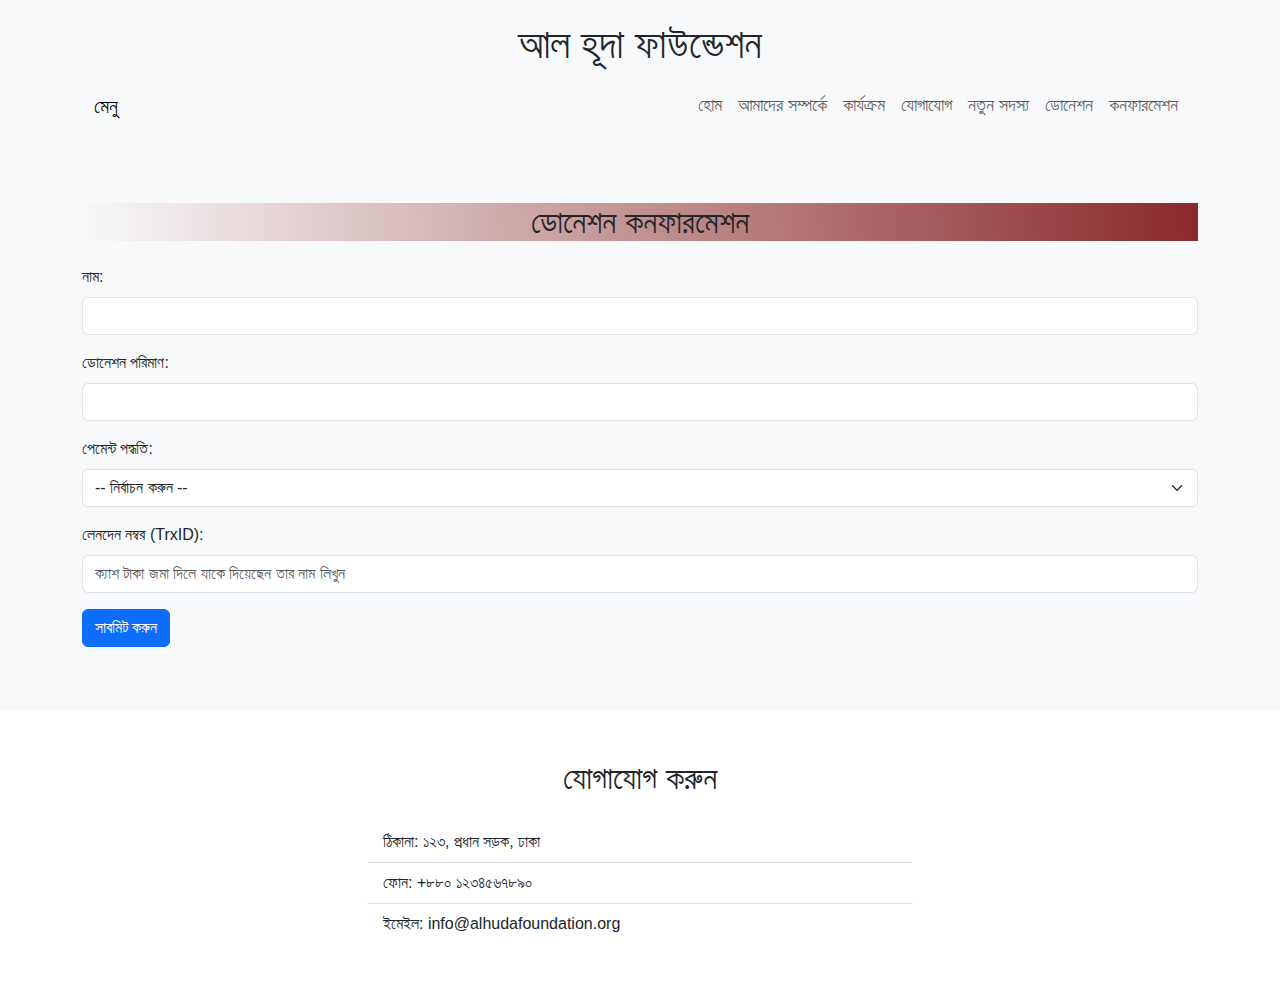
<file: Donation.html>
<!DOCTYPE html>
<html lang="bn">
<head>
  <meta charset="UTF-8">
  <meta name="viewport" content="width=device-width, initial-scale=1">
  <title>ডোনেশন কনফারমেশন</title>
  <link href="https://cdn.jsdelivr.net/npm/bootstrap@5.3.3/dist/css/bootstrap.min.css" rel="stylesheet">
  <style>
    .spinner-border {
      display: none;
      width: 1.5rem;
      height: 1.5rem;
	  }
	  body {
      font-family: 'Segoe UI', sans-serif;
    }
    header {
      background-color: #f8f9fa;
      padding: 20px 0;
    }
    .navbar-nav .nav-link {
      font-size: 18px;
    }
    .gallery-img {
      cursor: pointer;
      transition: transform 0.2s;
    }
    .gallery-img:hover {
      transform: scale(1.05);
    }
	.Donation{
		background: linear-gradient(268deg, #8b2a2a, transparent);
	}
    
  </style>
</head>
<body>

<header>
  <div class="container">
    <h1 class="text-center">আল হূদা ফাউন্ডেশন</h1>
    <nav class="navbar navbar-expand-lg navbar-light bg-light">
      <div class="container-fluid">
        <a class="navbar-brand" href="#">মেনু</a>
        <button class="navbar-toggler" type="button" data-bs-toggle="collapse" data-bs-target="#navbarNav">
          <span class="navbar-toggler-icon"></span>
        </button>
        <div class="collapse navbar-collapse" id="navbarNav">
          <ul class="navbar-nav ms-auto">
            <li class="nav-item"><a class="nav-link" href="index.html">হোম</a></li>
            <li class="nav-item"><a class="nav-link" href="#about">আমাদের সম্পর্কে</a></li>
            <li class="nav-item"><a class="nav-link" href="#activities">কার্যক্রম</a></li>
            <li class="nav-item"><a class="nav-link" href="#contact">যোগাযোগ</a></li>
            <li class="nav-item"><a class="nav-link" href="new-member.html">নতুন সদস্য</a></li>
            <li class="nav-item"><a class="nav-link" href="#donation">ডোনেশন</a></li>
            <li class="nav-item"><a class="nav-link" href="#confirmation">কনফারমেশন</a></li>
          </ul>
        </div>
      </div>
    </nav>
  </div>
</header>

<section class="py-5 bg-light">
  <div class="container">
    <h2 class="text-center mb-4 Donation">ডোনেশন কনফারমেশন</h2>
    <form id="confirmationForm" class="mx-auto" style="max-width: 100%;">
      <div class="mb-3">
        <label for="name" class="form-label">নাম:</label>
        <input type="text" class="form-control" id="name" name="name" required>
      </div>
      <div class="mb-3">
        <label for="amount" class="form-label">ডোনেশন পরিমাণ:</label>
        <input type="number" class="form-control" id="amount" name="amount" required>
      </div>
      <div class="mb-3">
        <label for="method" class="form-label">পেমেন্ট পদ্ধতি:</label>
        <select class="form-select" id="method" name="method" required>
          <option value="">-- নির্বাচন করুন --</option>
          <option value="বিকাশ">বিকাশ</option>
          <option value="নগদ">নগদ</option>
          <option value="ব্যাংক">ব্যাংক</option>
          <option value="ক্যাশ">ক্যাশ</option>
        </select>
      </div>
      <div class="mb-3">
        <label for="trxid" class="form-label">লেনদেন নম্বর (TrxID):</label>
        <input type="text" placeholder="ক্যাশ টাকা জমা দিলে যাকে দিয়েছেন তার নাম লিখুন" class="form-control" id="trxid" name="trxid" required>
      </div>
      <div class="d-flex justify-content-between align-items-center">
        <button type="submit" class="btn btn-primary">সাবমিট করুন</button>
        <div class="spinner-border text-primary" role="status" id="loadingSpinner"></div>
      </div>
      <div id="responseMessage" class="text-center mt-3"></div>
    </form>
  </div>
</section>

<!-- 📞 যোগাযোগ -->
<section id="contact" class="py-5">
  <div class="container">
    <h2 class="text-center mb-4">যোগাযোগ করুন</h2>
    <div class="row justify-content-center">
      <div class="col-md-6">
        <ul class="list-group list-group-flush">
          <li class="list-group-item">ঠিকানা: ১২৩, প্রধান সড়ক, ঢাকা</li>
          <li class="list-group-item">ফোন: +৮৮০ ১২৩৪৫৬৭৮৯০</li>
          <li class="list-group-item">ইমেইল: info@alhudafoundation.org</li>
        </ul>
      </div>
    </div>
  </div>
</section>

<script>
  const form = document.getElementById('confirmationForm');
  const responseMessage = document.getElementById('responseMessage');
  const spinner = document.getElementById('loadingSpinner');

  form.addEventListener('submit', function (e) {
    e.preventDefault();
    spinner.style.display = 'inline-block';
    responseMessage.innerHTML = '';

    const data = new FormData(form);
    const scriptURL = 'https://script.google.com/macros/s/AKfycbyr1lgiaRo65aY8IipKPA8kc90xAWiMZOg5fOl4CkWpTYxWZdM5TFOeiii7X5ig_vMHXA/exec';

    fetch(scriptURL, { method: 'POST', body: data })
      .then(response => {
        spinner.style.display = 'none';
        responseMessage.innerHTML = "<span class='text-success'>✅ ধন্যবাদ! আপনার তথ্য গ্রহণ করা হয়েছে।</span>";
        form.reset();
        // ✅ Redirect after 3 seconds
        setTimeout(() => {
          window.location.href = 'thankyou.html'; // আপনি চাইলে অন্য পেজও দিতে পারেন
        }, 3000);
      })
      .catch(error => {
        spinner.style.display = 'none';
        responseMessage.innerHTML = "<span class='text-danger'>❌ দুঃখিত! কিছু সমস্যা হয়েছে। আবার চেষ্টা করুন।</span>";
        console.error('Error!', error.message);
      });
  });
</script>

<script src="https://cdn.jsdelivr.net/npm/bootstrap@5.3.3/dist/js/bootstrap.bundle.min.js"></script>
</body>
</html>
</file>
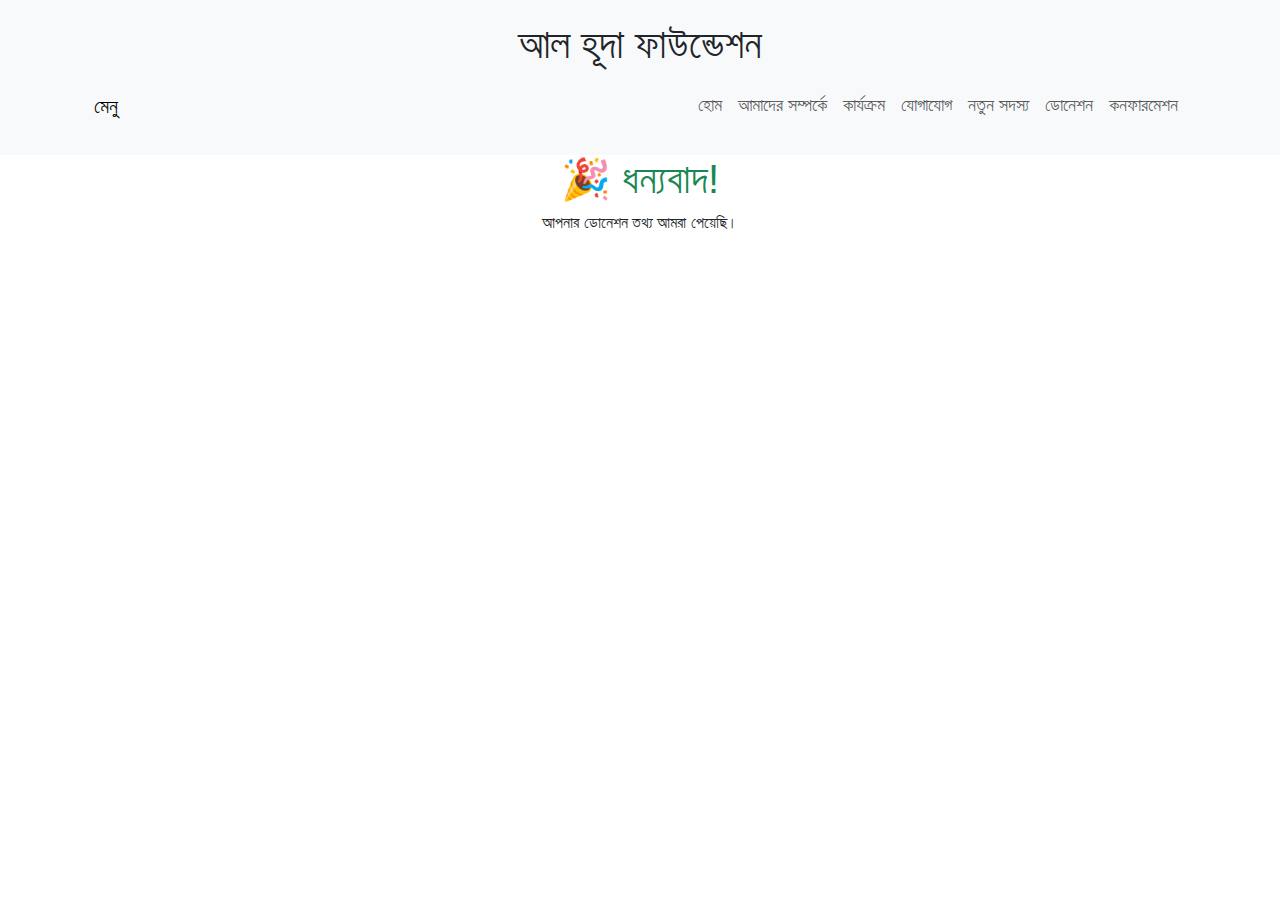
<file: thankyou.html>
<!-- thankyou.html -->
<!DOCTYPE html>
<html lang="bn">
<head>
  <meta charset="UTF-8">
  <title>ধন্যবাদ!</title>
  <link href="https://cdn.jsdelivr.net/npm/bootstrap@5.3.3/dist/css/bootstrap.min.css" rel="stylesheet">
  <style>
    .spinner-border {
      display: none;
      width: 1.5rem;
      height: 1.5rem;
	  }
	  body {
      font-family: 'Segoe UI', sans-serif;
    }
    header {
      background-color: #f8f9fa;
      padding: 20px 0;
    }
    .navbar-nav .nav-link {
      font-size: 18px;
    }
    .gallery-img {
      cursor: pointer;
      transition: transform 0.2s;
    }
    .gallery-img:hover {
      transform: scale(1.05);
    }
	.Donation{
		background: linear-gradient(268deg, #8b2a2a, transparent);
	}
    
  </style>
  
</head>

<body>
<header>
  <div class="container">
    <h1 class="text-center">আল হূদা ফাউন্ডেশন</h1>
    <nav class="navbar navbar-expand-lg navbar-light bg-light">
      <div class="container-fluid">
        <a class="navbar-brand" href="#">মেনু</a>
        <button class="navbar-toggler" type="button" data-bs-toggle="collapse" data-bs-target="#navbarNav">
          <span class="navbar-toggler-icon"></span>
        </button>
        <div class="collapse navbar-collapse" id="navbarNav">
          <ul class="navbar-nav ms-auto">
            <li class="nav-item"><a class="nav-link" href="index.html">হোম</a></li>
            <li class="nav-item"><a class="nav-link" href="#about">আমাদের সম্পর্কে</a></li>
            <li class="nav-item"><a class="nav-link" href="#activities">কার্যক্রম</a></li>
            <li class="nav-item"><a class="nav-link" href="#contact">যোগাযোগ</a></li>
            <li class="nav-item"><a class="nav-link" href="new-member.html">নতুন সদস্য</a></li>
            <li class="nav-item"><a class="nav-link" href="#donation">ডোনেশন</a></li>
            <li class="nav-item"><a class="nav-link" href="#confirmation">কনফারমেশন</a></li>
          </ul>
        </div>
      </div>
    </nav>
  </div>
</header>
  <div class="text-center">
    <h1 class="text-success">🎉 ধন্যবাদ!</h1>
    <p>আপনার ডোনেশন তথ্য আমরা পেয়েছি।</p>
  </div>
  
  <script src="https://cdn.jsdelivr.net/npm/bootstrap@5.3.3/dist/js/bootstrap.bundle.min.js"></script>
</body>
</html>
</file>
